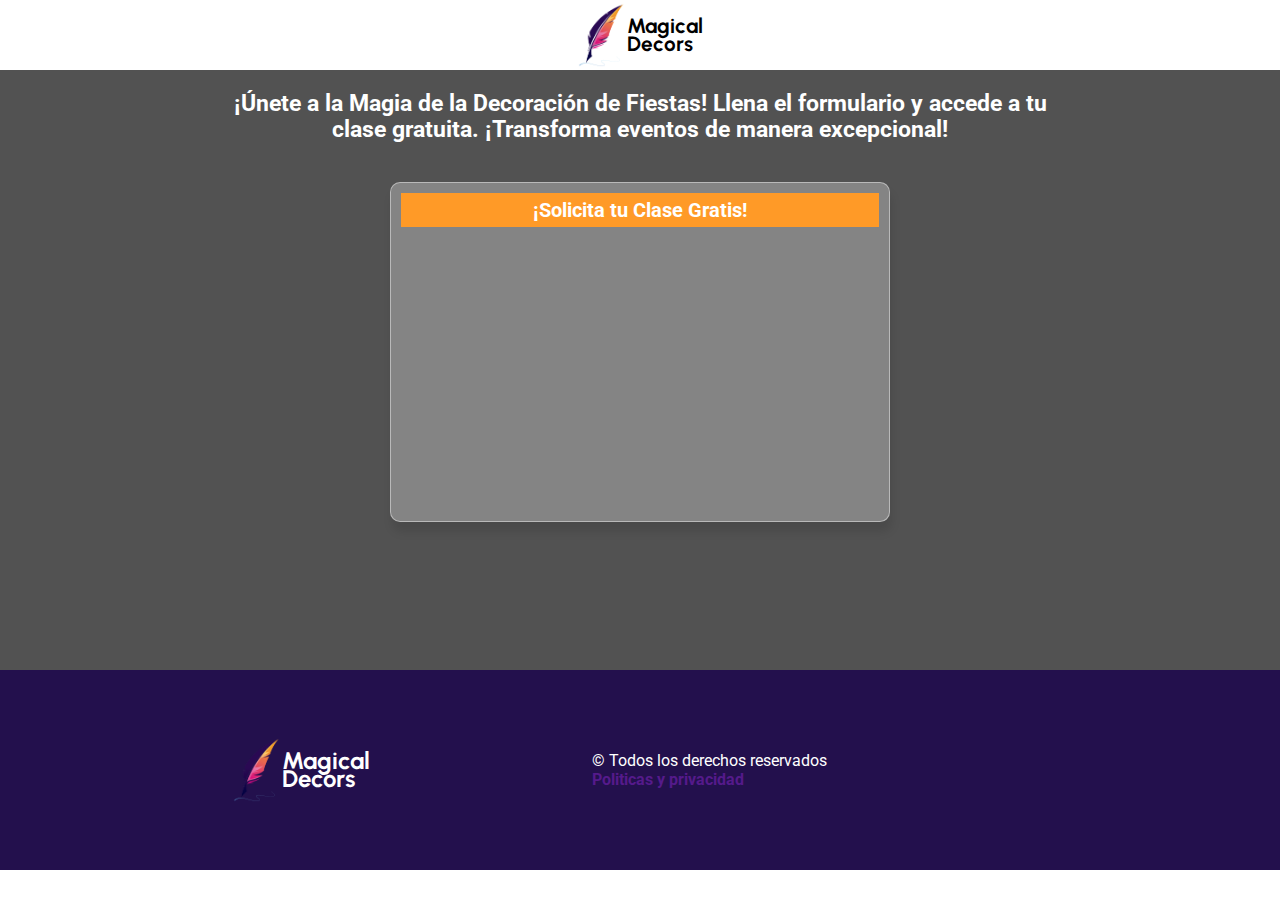
<file: clase-gratis.html>
<!DOCTYPE html>
<html lang="en">
<head>
    <meta charset="UTF-8">
    <meta name="viewport" content="width=device-width, initial-scale=1.0">
    <title>Clase Gratuita</title>
    <link rel="preconnect" href="https://fonts.googleapis.com">
    <link rel="icon" href="./imagenes/logo.png">
<link rel="preconnect" href="https://fonts.gstatic.com" crossorigin>
<link href="https://fonts.googleapis.com/css2?family=Itim&family=Roboto:wght@300;400&family=Urbanist:wght@500&display=swap" rel="stylesheet">
    <link rel="stylesheet" href="styles/style.css">
    <link rel="stylesheet" href="styles/footer.css">
    <link rel="stylesheet" href="styles/header.css">
    <link rel="stylesheet" href="styles/formulario.css">
</head>
<body>
    <header class="header">
        <div class="header__logo">
            <img src="./imagenes/logo.png" alt="logo icono">
            <h1 class="header__titulo">Magical <br> Decors</h1>
        </div>
    </header>
    <main>
        <div class="filtro"></div>
        <section class="formulario">
            <div class="formulario__titulo">
                <h2>¡Únete a la Magia de la Decoración de Fiestas! Llena el formulario y accede a tu clase gratuita. ¡Transforma eventos de manera excepcional!</h2>
            </div>
            <div class="formulario__form">
                <div class="contenedor__formulario">
                    <h2 class="titulo__form">¡Solicita tu Clase Gratis!</h2>
                     <div class="formulario-script">
                        <script charset="utf-8" type="text/javascript" src="//js.hsforms.net/forms/embed/v2.js"></script>
                        <script>
                          hbspt.forms.create({
                            region: "na1",
                            portalId: "43763463",
                            formId: "4ee433e0-bf03-4a10-a1e1-7bd228164bf2"
                          });
                        </script>
                     </div>
                </div>

            </div>
        </section>
    </main>
    <footer class="footer">
        <div class="header__logo">
            <img src="./imagenes/logo.png" alt="logo icono">
            <h1 class="footer__logo">Magical <br> Decors</h1>
        </div>
        <div class="footer__copy">
            <p>&copy; Todos los derechos reservados</p>
            <a href=""><h4 class="Politicas">Politicas y privacidad</h4></a>
        </div>
        <div>
        
        </div>
    </footer>
    </body>
</html>
</file>
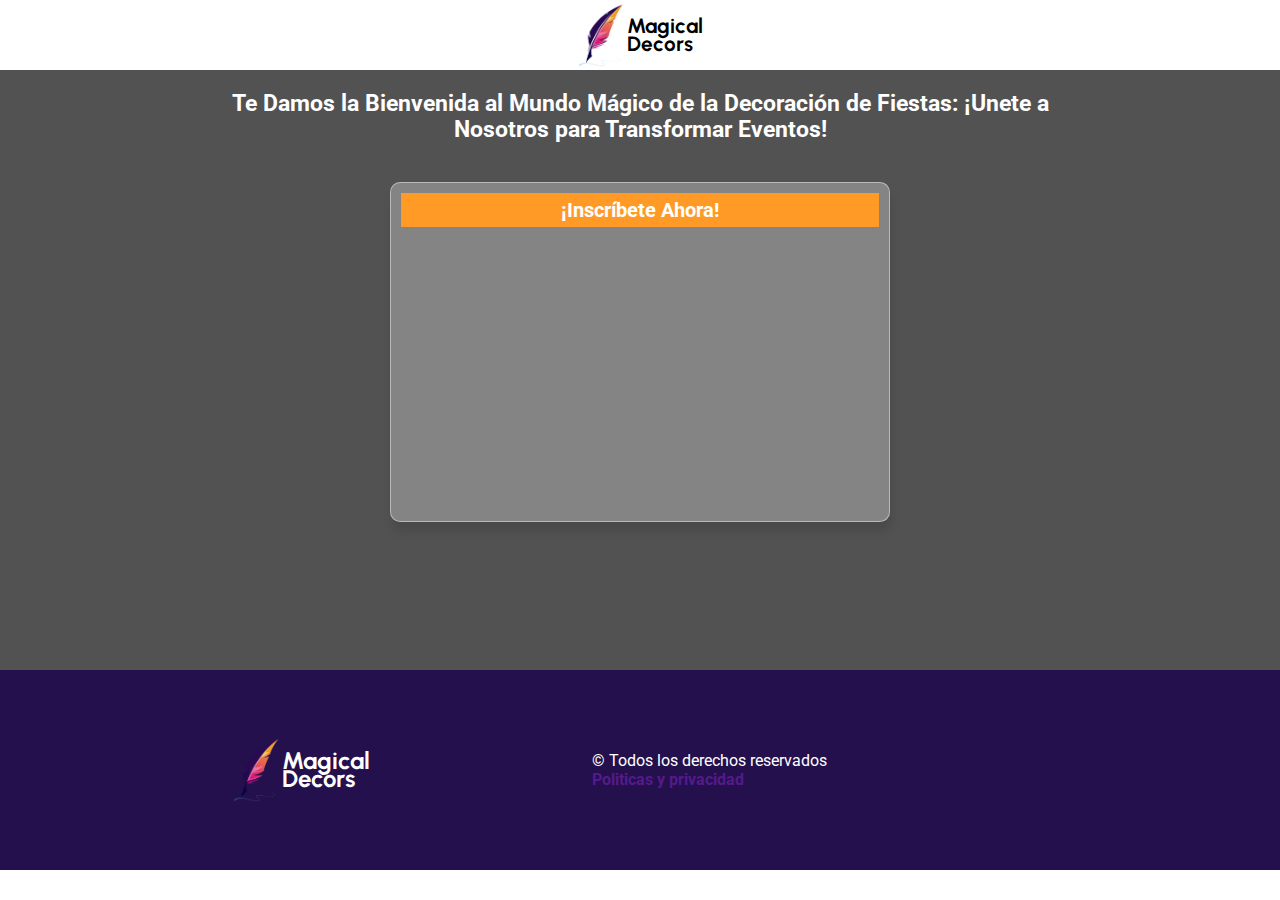
<file: formulario.html>
<!DOCTYPE html>
<html lang="en">
<head>
    <meta charset="UTF-8">
    <meta name="viewport" content="width=device-width, initial-scale=1.0">
    <title>Solicitar Curso</title>
    <link rel="preconnect" href="https://fonts.googleapis.com">
    <link rel="icon" href="./imagenes/logo.png">
<link rel="preconnect" href="https://fonts.gstatic.com" crossorigin>
<link href="https://fonts.googleapis.com/css2?family=Itim&family=Roboto:wght@300;400&family=Urbanist:wght@500&display=swap" rel="stylesheet">
    <link rel="stylesheet" href="styles/style.css">
    <link rel="stylesheet" href="styles/header.css">
    <link rel="stylesheet" href="styles/formulario.css">
    <link rel="stylesheet" href="styles/footer.css">
</head>
<body>
    <header class="header">
        <div class="header__logo">
            <img src="./imagenes/logo.png" alt="logo icono">
            <h1 class="header__titulo">Magical <br> Decors</h1>
        </div>
    </header>
    <main>
        <div class="filtro"></div>
        <section class="formulario">
            <div class="formulario__titulo">
                <h2>Te Damos la Bienvenida al Mundo Mágico de la Decoración de Fiestas: ¡Unete a Nosotros para Transformar Eventos!</h2>
            </div>
            <div class="formulario__form">
                <div class="contenedor__formulario">
                    <h2 class="titulo__form">¡Inscríbete Ahora!</h2>
                     <div class="formulario-script">
                        <script charset="utf-8" type="text/javascript" src="//js.hsforms.net/forms/embed/v2.js"></script>
                <script>
                  hbspt.forms.create({
                    region: "na1",
                    portalId: "43763463",
                    formId: "59bc2d92-fb4a-447d-a265-584d439b6d80"
                  });
                </script>
                     </div>
                </div>

            </div>
        </section>
    </main>
    <footer class="footer">
        <div class="header__logo">
            <img src="./imagenes/logo.png" alt="logo icono">
            <h1 class="footer__logo">Magical <br> Decors</h1>
        </div>
        <div class="footer__copy">
            <p>&copy; Todos los derechos reservados</p>
            <a href=""><h4 class="Politicas">Politicas y privacidad</h4></a>
        </div>
        <div>
            
        </div>
    </footer>
</body>
</html>
</file>
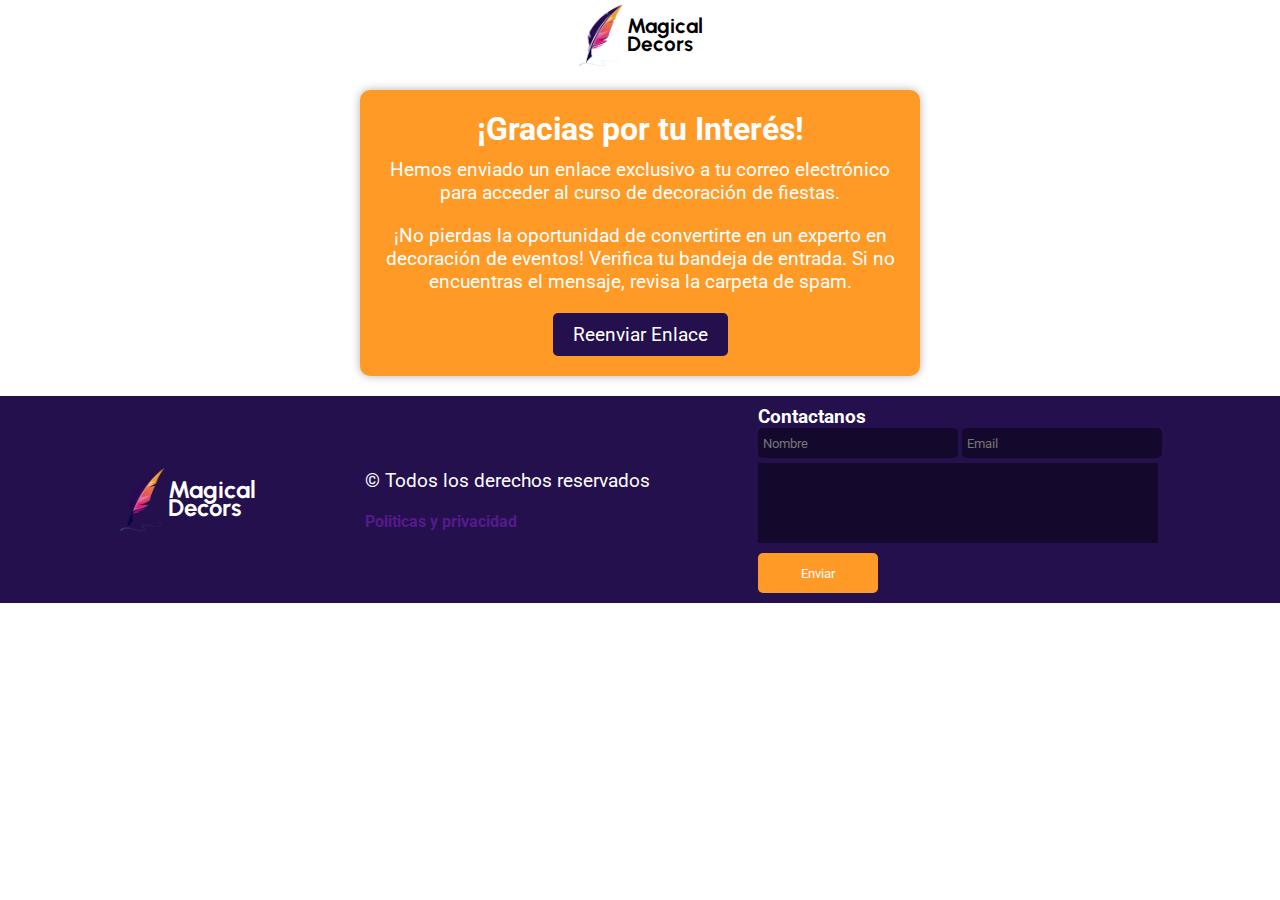
<file: registro-finalizado.html>
<!DOCTYPE html>
<html lang="es">
<head>
    <meta charset="UTF-8">
    <meta name="viewport" content="width=device-width, initial-scale=1.0">
    <title>Gracias por tu Solicitud</title>
    <link rel="preconnect" href="https://fonts.googleapis.com">
    <link rel="icon" href="./imagenes/logo.png">
<link rel="preconnect" href="https://fonts.gstatic.com" crossorigin>
<link href="https://fonts.googleapis.com/css2?family=Itim&family=Roboto:wght@300;400&family=Urbanist:wght@500&display=swap" rel="stylesheet">
    <link rel="stylesheet" href="/styles/style.css">
    <link rel="stylesheet" href="/styles/registro-finalizado.css">
    <link rel="stylesheet" href="/styles/header.css">
    <link rel="stylesheet" href="/styles/footer.css">
</head>
<body>
    <!-- Header -->
    <header class="header">
        <div class="header__logo">
            <img src="./imagenes/logo.png" alt="logo icono">
            <h1 class="header__titulo">Magical <br> Decors</h1>
        </div>
    </header>

    <!-- Contenido principal -->
    <main>
        <div class="contenedor">
            <div class="tarjeta">
                <h2>¡Gracias por tu Interés!</h2>
                <p>Hemos enviado un enlace exclusivo a tu correo electrónico para acceder al curso de decoración de fiestas.</p>
                <p>¡No pierdas la oportunidad de convertirte en un experto en decoración de eventos! Verifica tu bandeja de entrada. Si no encuentras el mensaje, revisa la carpeta de spam.</p>
                <a href="./formulario.html" class="btn-reenviar">Reenviar Enlace</a>
                
            </div>
        </div>
    </main>

    <!-- Footer -->
    <footer class="footer">
        <div class="header__logo">
            <img src="./imagenes/logo.png" alt="logo icono">
            <h1 class="footer__logo">Magical <br> Decors</h1>
        </div>
        <div class="footer__copy">
            <p>&copy; Todos los derechos reservados</p>
            <a href=""><h4 class="Politicas">Politicas y privacidad</h4></a>
        </div>
        <div>
            <form class="footer__form">
                <h3 class="footer__form-texto">Contactanos</h3>
                <div>
                    <input type="text" class="footer__form-input" name="nombre" placeholder="Nombre">
                    <input type="email" class="footer__form-input" name="email" placeholder="Email">
                </div>
                <textarea class="footer__textarea"></textarea>
                <!-- Agrega el botón al formulario -->
                <button class="footer__form-btn">Enviar</button>
            </form>
            
        </div>
    </footer>
</body>
</html>
</file>
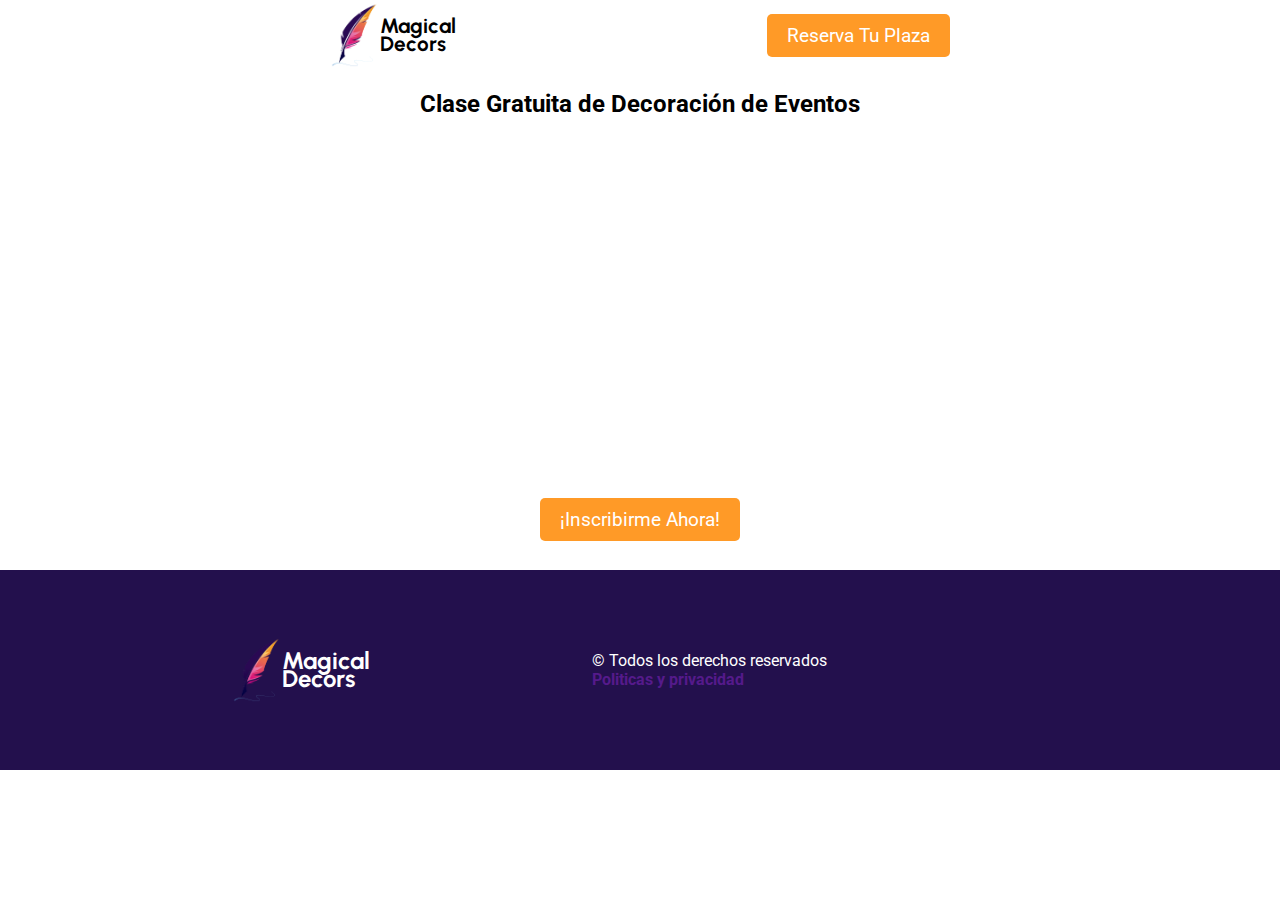
<file: video.html>
<!DOCTYPE html>
<html lang="es">
<head>
    <meta charset="UTF-8">
    <meta name="viewport" content="width=device-width, initial-scale=1.0">
    <title>Video de Clase Gratuita</title>
    <link rel="preconnect" href="https://fonts.googleapis.com">
    <link rel="icon" href="./imagenes/logo.png">
<link rel="preconnect" href="https://fonts.gstatic.com" crossorigin>
<link href="https://fonts.googleapis.com/css2?family=Itim&family=Roboto:wght@300;400&family=Urbanist:wght@500&display=swap" rel="stylesheet">
    <link rel="stylesheet" href="/styles/style.css">
    <link rel="stylesheet" href="/styles/clase.css">
    <link rel="stylesheet" href="/styles/header.css">
    <link rel="stylesheet" href="/styles/footer.css">
</head>
<body>
    <header class="header">
        <div class="header__logo">
            <img src="./imagenes/logo.png" alt="logo icono">
            <h1 class="header__titulo">Magical <br> Decors</h1>
        </div>
        <a href="./formulario.html" class="btn-solicitar-curso">Reserva Tu Plaza</a>
    </header>

    <!-- Contenido principal -->
    <main role="main">
        <div class="contenedor">
            <h2>Clase Gratuita de Decoración de Eventos</h2>
            <div class="contenedor__video">
                <iframe src="https://player.vimeo.com/video/862795375?badge=0&amp;autopause=0&amp;player_id=0&amp;app_id=58479" width="800" height="600" frameborder="0" allow="autoplay; fullscreen; picture-in-picture" title="Clase Gratis - Monetiza tu Pasión"></iframe>
            </div>
            <a href="./formulario.html" class="btn-solicitar-curso btn__movie" >¡Inscribirme Ahora!</a>
        </div>
    </main>

    <footer class="footer">
        <div class="header__logo">
            <img src="./imagenes/logo.png" alt="logo icono">
            <h1 class="footer__logo">Magical <br> Decors</h1>
        </div>
        <div class="footer__copy">
            <p>&copy; Todos los derechos reservados</p>
            <a href=""><h4 class="Politicas">Politicas y privacidad</h4></a>
        </div>
        <div>
            
        </div>
    </footer>
</body>
</html>
</file>
<file: styles/style.css>
*{
    margin: 0px;
    padding: 0px;
    box-sizing: border-box;
    font-family: var(--font-primary);
}
body{
    scroll-behavior: smooth;
}
:root{
    --font-logo:'Urbanist', sans-seri;
    --font-primary:'Roboto', sans-serif;
    --color-primario:#23104d;
    --color-secundario:#ff9a27;
    --bg-primario:rgb(255, 255, 255);
}
a{
    text-decoration: none;
}
li{
    list-style: none;
}

/*responsive desing*/
</file>
<file: styles/footer.css>
.footer{
    display: flex;
    flex-wrap: wrap;
    justify-content: space-evenly;
    align-items: center;
    padding: 10px;
    background-color: var(--color-primario);
    color:white;
    width: 100%;
    min-height: 200px;
}
.footer__logo{
    font-family: var(--font-logo);
    font-size: 1.5rem;
    line-height: 18px;
    color: white;
}
.footer__form{
    display: flex;
    flex-direction: column;
}
.footer__form-input{
    width: 200px;
    height: 30px;
    margin-bottom: 5px;
    border-radius: 5px;
    padding: 5px;
    border: none;
    outline: none;
    background-color: rgba(0, 0, 0, 0.411);
    color:black;
}
.footer__textarea{
    width:400px ;
    height: 80px;
    border: none;
    outline: none;
    resize: none;
    border: 5px;
    background-color: rgba(0, 0, 0, 0.411);
}
.footer__form-btn {
    margin-top: 10px;
    width: 120px;
    height: 40px;
    background-color:var(--color-secundario); /* Color de fondo del botón */
    color: white; /* Color del texto del botón */
    border: none;
    border-radius: 5px;
    cursor: pointer;
    transition: background-color 0.3s ease; /* Efecto de transición al pasar el mouse */
}

.footer__form-btn:hover {
    background-color: #ff8b06; /* Color de fondo del botón al pasar el mouse */
}

/* Estilos adicionales según tus preferencias */

@media screen and (max-width: 800px) {
    .footer__copy{
        display: flex;
        
    }
    .footer__textarea{
        width: 100%;
    }
    .footer__form{
        margin: 10px;
        align-items: center;
    }
    .footer__form-input{
        width: 100%;
    }
    .footer__form-texto{
        margin-bottom: 5px;
    }
    .footer__logo{
        font-size: 15px;
    }
 }
</file>
<file: styles/header.css>
.header{
    width: 100%;
    max-height: 70px;
    padding: 10px 20px;
    display: flex;
    justify-content: space-evenly;
    background-color: var(--bg-primario);
    align-items: center;
    
}
.header__logo{
    display: flex;
    align-items: center;
    user-select: none;
}
.header__logo img{
     width: 50px;
}
.header__titulo {
    font-family: var(--font-logo);
    font-size: 1.3rem;
    line-height: 18px;
    color: black;
}
.nav__conten-items{
    display: flex;
    
}
.nav__items{
    margin: 0px 10px;
    font-family: var(--font-primary);
    font-size: 20px;
    font-weight: 600;
}
.nav__items a{
    color: var(--color-primario);
    transition: color ease-in-out 0.3s;
}
.nav__items a:hover{
    color: var(--color-secundario);
}

/*menu hamburgesa*/

.header__btn-hamburger{
    background-color: var(--color-secundario);
    width: 40px;
    height: 40px;
    border-radius: 100%;
    display: none;
    justify-content: center;
    align-items: center;
    flex-direction: column;
}
.header__btn-hamburger div{
    width: 25px;
    height: 4px;
    background-color: var(--bg-primario);
}

.medio{
    margin: 4px 0px 4px 0px;
}

@media screen and (max-width: 800px) {
    .header__logo img{
        width: 30px;
   }
   .header__titulo{
       font-family: var(--font-logo);
       font-size: 0.8rem;
       line-height: 15px;
   }
    .nav{
        display: none;
    }
    .header__btn-hamburger{
        display: flex;
    }

}
</file>
<file: styles/formulario.css>
main{
    background-image: url(https://res.cloudinary.com/dclgwdu77/image/upload/v1693970395/IMG_0144-1-2_bmzbw5.jpg);
    background-size: cover;
    background-position: center;
    position: relative;
}
.filtro{
    position: absolute;
    width: 100%;
    height: 100%;
    background-color: rgba(0, 0, 0, 0.678);
}
.formulario{
    padding: 20px;
    width: 100%;
    min-height: 600px;
    position: relative;
    z-index: 9999;

}
.formulario__form{
    display: flex;
    justify-content: center;  
    margin-top: 40px;
}
.formulario__titulo{
    font-size: 15px;
    text-align: center;
   
}
.formulario__titulo h2{
   max-width: 70%;
   margin: auto;
   color: white;
}
.contenedor__formulario{
    backdrop-filter: blur(1.5rem);
    background-color: rgba(255, 255, 255, 0.295);
    width: 500px;
    height: 340px;
    border-radius:10px;
    overflow: hidden;
    border: 1px solid rgb(238, 238, 238, 0.5);
    box-shadow: 2px 10px 10px rgba(0, 0, 0, 0.1);
    padding: 10px;
}
.titulo__form{
    background-color: var(--color-secundario);
    padding: 5px;
    text-align: center;
    font-size: 20px;
    color: white;
    margin-bottom: 10px;
    
}
.formulario-script{
    padding: 10px;
}

@media screen and (max-width: 800px) {
   
    .formulario__titulo h2{
        max-width: 100%;
        font-size: 15px;
        padding: 5px;
    }
    .formulario__form{
        margin-top: 20px;

    }
    .formulario{
        min-height: auto;
       padding: 20px 5px;
    }
}
</file>
<file: styles/registro-finalizado.css>
body {
    font-family: Arial, sans-serif;
    background-color: var(--bg-primario, #3498db);
    color: white;
}

.contenedor {
    max-width: 600px;
    margin: 0 auto;
    padding: 20px;
}

.tarjeta {
    background-color: var(--color-secundario, #ffffff);
    border-radius: 10px;
    padding: 20px;
    text-align: center;
    box-shadow: 0px 0px 10px rgba(0, 0, 0, 0.3);
}

h2 {
    font-size: 2em;
    margin-bottom: 10px;
}

p {
    font-size: 1.2em;
    margin-bottom: 20px;
}

.btn-reenviar {
    display: inline-block;
    padding: 10px 20px;
    background-color: var(--color-primario, #3498db);
    color: white;
    text-decoration: none;
    border: none;
    border-radius: 5px;
    font-size: 1.2em;
    transition: background-color 0.3s;
}

.btn-reenviar:hover {
    background-color: var(--color-primario-hover, #2980b9);
}
</file>
<file: styles/clase.css>
main .contenedor{
    background-color: white;
    width: 100%;
    height: 500px;
    display: flex;
    flex-direction: column;
    align-items: center;
    padding: 20px;
}

iframe{
    width: 500px;
    height: 500px;
}
.btn-solicitar-curso {
    display: inline-block;
    padding: 10px 20px;
    background-color: var(--color-secundario, #e7aa00); /* Puedes cambiar el color del botón aquí */
    color: white;
    text-decoration: none;
    border: none;
    border-radius: 5px;
    font-size: 1.2em;
    transition: background-color 0.3s;
}

.btn-solicitar-curso:hover {
    background-color: var(--color-primario, #2980b9); /* Puedes cambiar el color al pasar el mouse aquí */
}

.contenedor__video{
    width: auto;
    height:350px;
    max-height: 400px;
    overflow: hidden;
    display: flex;
    align-items: center;
    justify-content: center;
    margin-top: 20px;
}
.btn__movie{
 animation-name: movimiento;
 animation-duration: 2s;
 animation-timing-function: ease-in-out;
 animation-iteration-count: infinite;
 margin-top: 10px;
}
@keyframes movimiento {
    0%{
        transform: scale(.8);
    }
    50%{
        transform: scale(0.9);
    }
    100%{
        transform: scale(0.8);
    }
}
@media screen and (max-width: 800px) {
    iframe{
        width: 300px;
        min-height: 300px;
        margin: 0px;
    }
    main {
        width: 100%;
        height:auto;
        overflow: hidden;
    }
    main .contenedor{
        height: auto;
    }
    header .btn-solicitar-curso{
        width: 200px;
        height: 40px;
        font-size: 15px;
    }
    .contenedor__video{
        height: 250px;
        margin-top: 5px;
    }
    .btn__movie{
        margin-top: 5px;
    }
}
</file>
